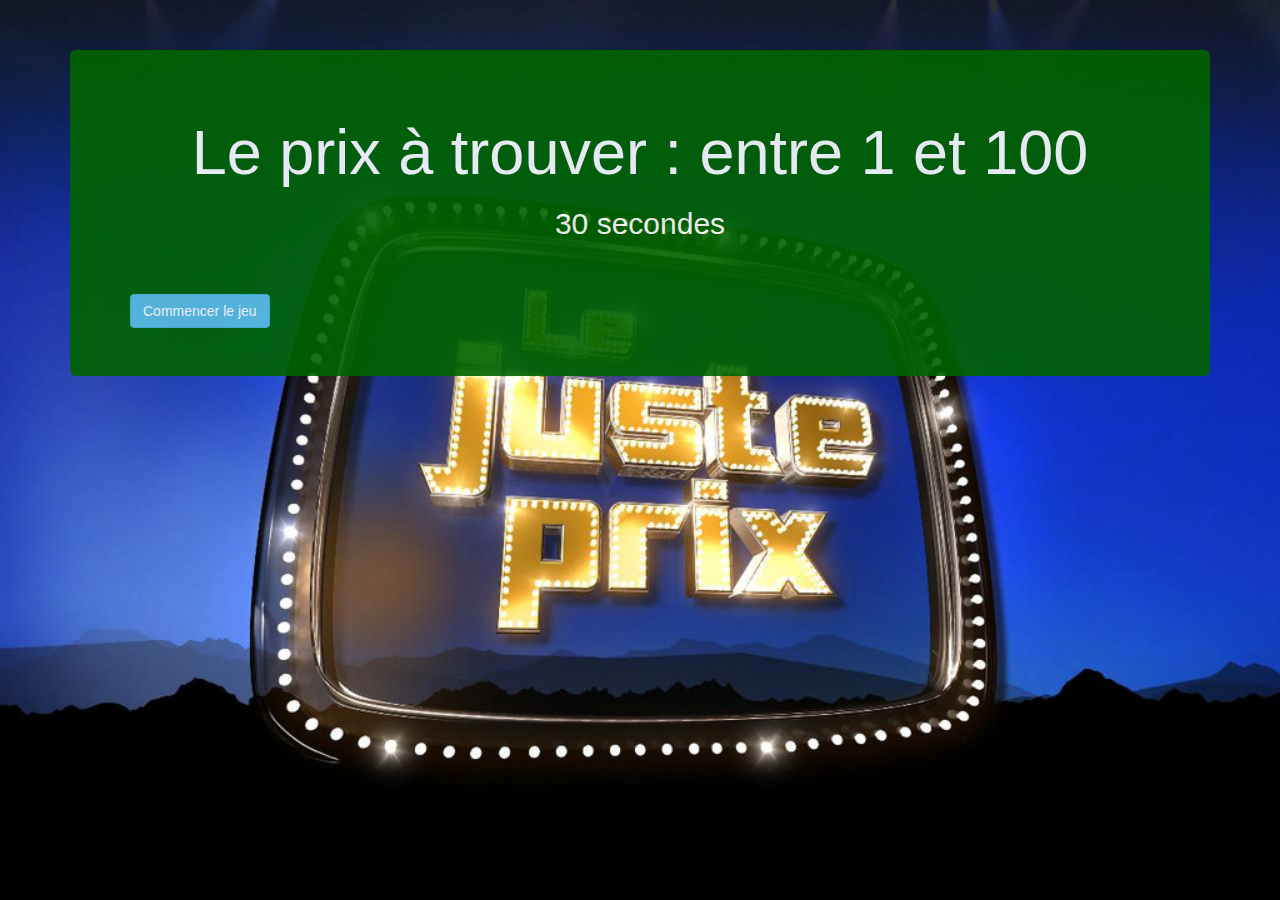
<file: index.html>
<!DOCTYPE html>
<html>
<head>
	<meta charset="utf-8">
	<title> Jeu du juste prix </title>
	<link rel="stylesheet" type="text/css" href="juste_prix.css">
	<link rel="stylesheet" type="text/css" href="bootstrap/css/bootstrap.min.css">
	<link href="https://fonts.googleapis.com/css?family=Noto+Sans" rel="stylesheet"> 
</head>
<body>

	<div class="container">
		<div class="jumbotron" id="jumbotron">
			<h1 class="text-center"> Le prix à trouver : entre 1 et 100 </h1>
			<h2 class="text-center"> <span id="nbSecondes"> 30 </span> secondes </h2>
			<h3 id="reponse" class="solution"></h3>

			<form class="form-inline bet" id="bet" role="form">
				<input autofocus type="text" name="number" class="form-control" placeholder="Un nombre entre 1 et 100" id="number">
				<button type="submit" class="btn btn-primary"> Valider </button>
			</form>

			<button id="start" class="btn btn-info"> Commencer le jeu </button>
		</div>
	</div>

	<script src="juste_prix.js"></script>
</body>
</html>
</file>
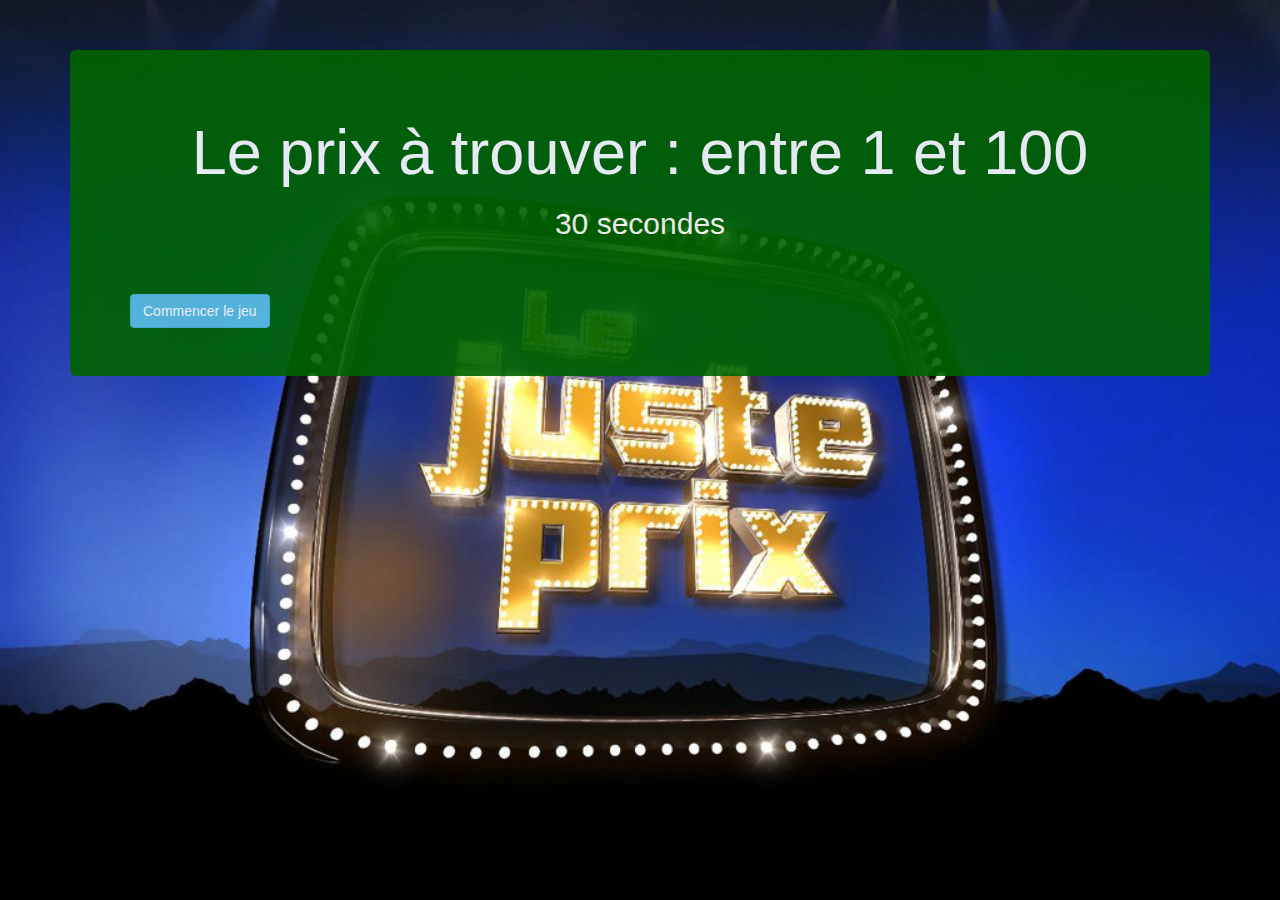
<file: juste_prix.html>
<!DOCTYPE html>
<html>
<head>
	<meta charset="utf-8">
	<title> Jeu du juste prix </title>
	<link rel="stylesheet" type="text/css" href="juste_prix.css">
	<link rel="stylesheet" type="text/css" href="bootstrap/css/bootstrap.min.css">
	<link href="https://fonts.googleapis.com/css?family=Noto+Sans" rel="stylesheet"> 
</head>
<body>

	<div class="container">
		<div class="jumbotron" id="jumbotron">
			<h1 class="text-center"> Le prix à trouver : entre 1 et 100 </h1>
			<h2 class="text-center"> <span id="nbSecondes"> 30 </span> secondes </h2>
			<h3 id="reponse" class="solution"></h3>

			<form class="form-inline bet" id="bet" role="form">
				<input autofocus type="text" name="number" class="form-control" placeholder="Un nombre entre 1 et 100"
				 id="number" autocomplete="off">
				<button type="submit" class="btn btn-primary"> Valider </button>
			</form>

			<button id="start" class="btn btn-info"> Commencer le jeu </button>
		</div>
	</div>

	<script src="juste_prix.js"></script>
</body>
</html>
</file>
<file: juste_prix.css>
body {
	background-image: url("background.jpg");
	background-repeat: no-repeat;
	background-size: cover;
}

.jumbotron {
	margin-top: 50px;
	background-color: #006400 !important;
	opacity: 0.9;
}

h1, h2, button, .solution {
	color: #fff !important;
	font-family: 'Noto Sans', sans-serif;
}

.bet {
	transition: 0.25s;
	visibility: hidden;
}
</file>
